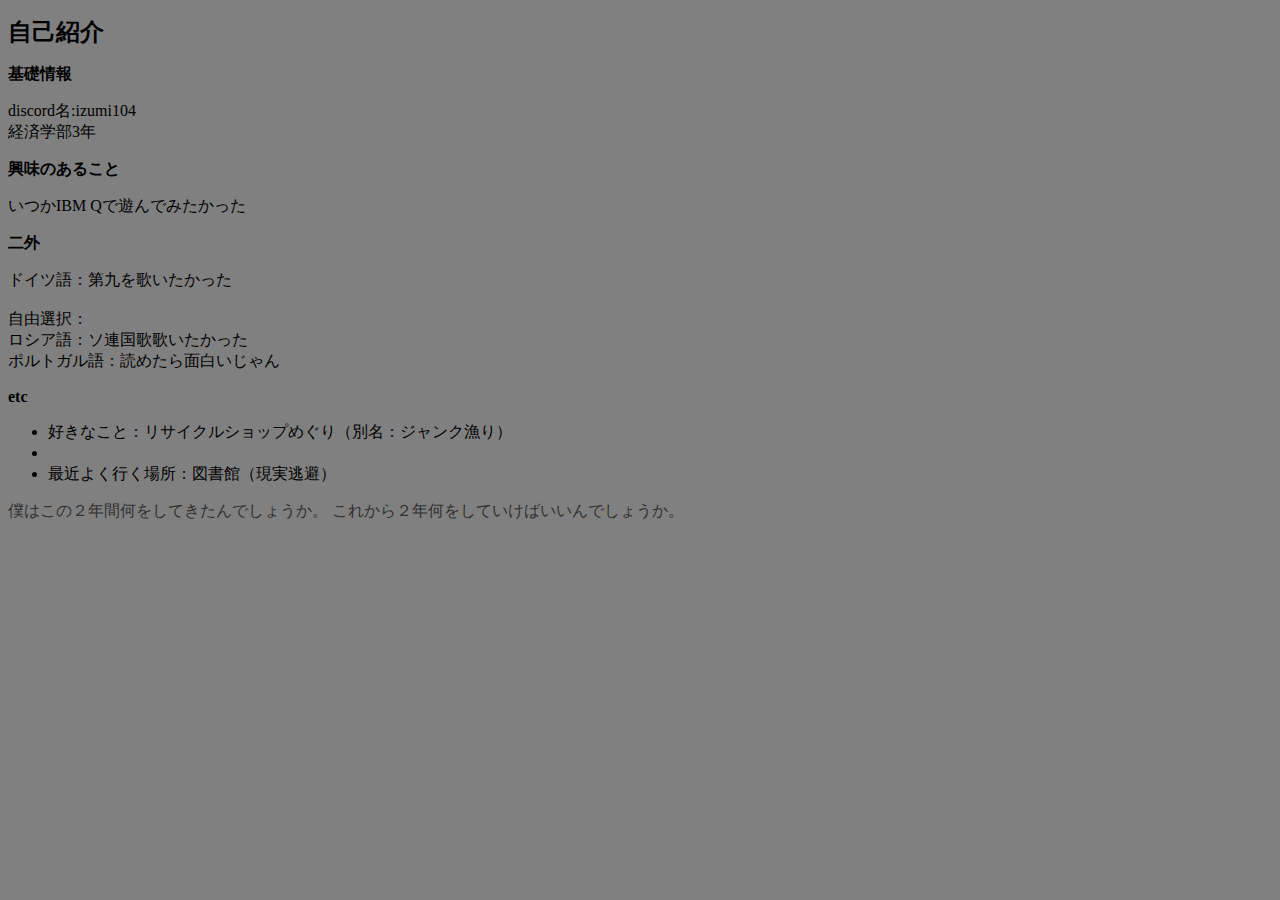
<file: index.html>
<!DOCTYPE html>
<html lang="ja">
<head>
	<meta charaset ="UTF-8">
	
<style>
p.mel{ color: #303030;}
body{
  background-color: grey;
  color: black;
}
a{ color: grey;}
a:hover{color: #606060;}
h1{font-size: 150%}
h2{font-size: 100%}
</style>

</head>

<body>


<div class="all"> 
<h1>自己紹介</h1>
  <h2>基礎情報</h2>
  <p>discord名:izumi104<br>
    経済学部3年</p>
  <h2>興味のあること</h2>
  <p>いつかIBM Qで遊んでみたかった</p>
  <h2>二外</h2>
  <p>ドイツ語：第九を歌いたかった<br><br>
    自由選択：<br>
    ロシア語：ソ連国歌歌いたかった<br>
    ポルトガル語：読めたら面白いじゃん
  </p>
  <h2>etc</h2>
  <p>
  <ul>
    <li>好きなこと：リサイクルショップめぐり（別名：ジャンク漁り）</li>
    
    <li><a href="http://arei1126.ddns.net">実はホームページ持ってる</a></li>
    <li>最近よく行く場所：図書館（現実逃避）</li>
  </ul>
<p class="mel">
    僕はこの２年間何をしてきたんでしょうか。
    これから２年何をしていけばいいんでしょうか。
    </p>

</div>
</body>
</file>
